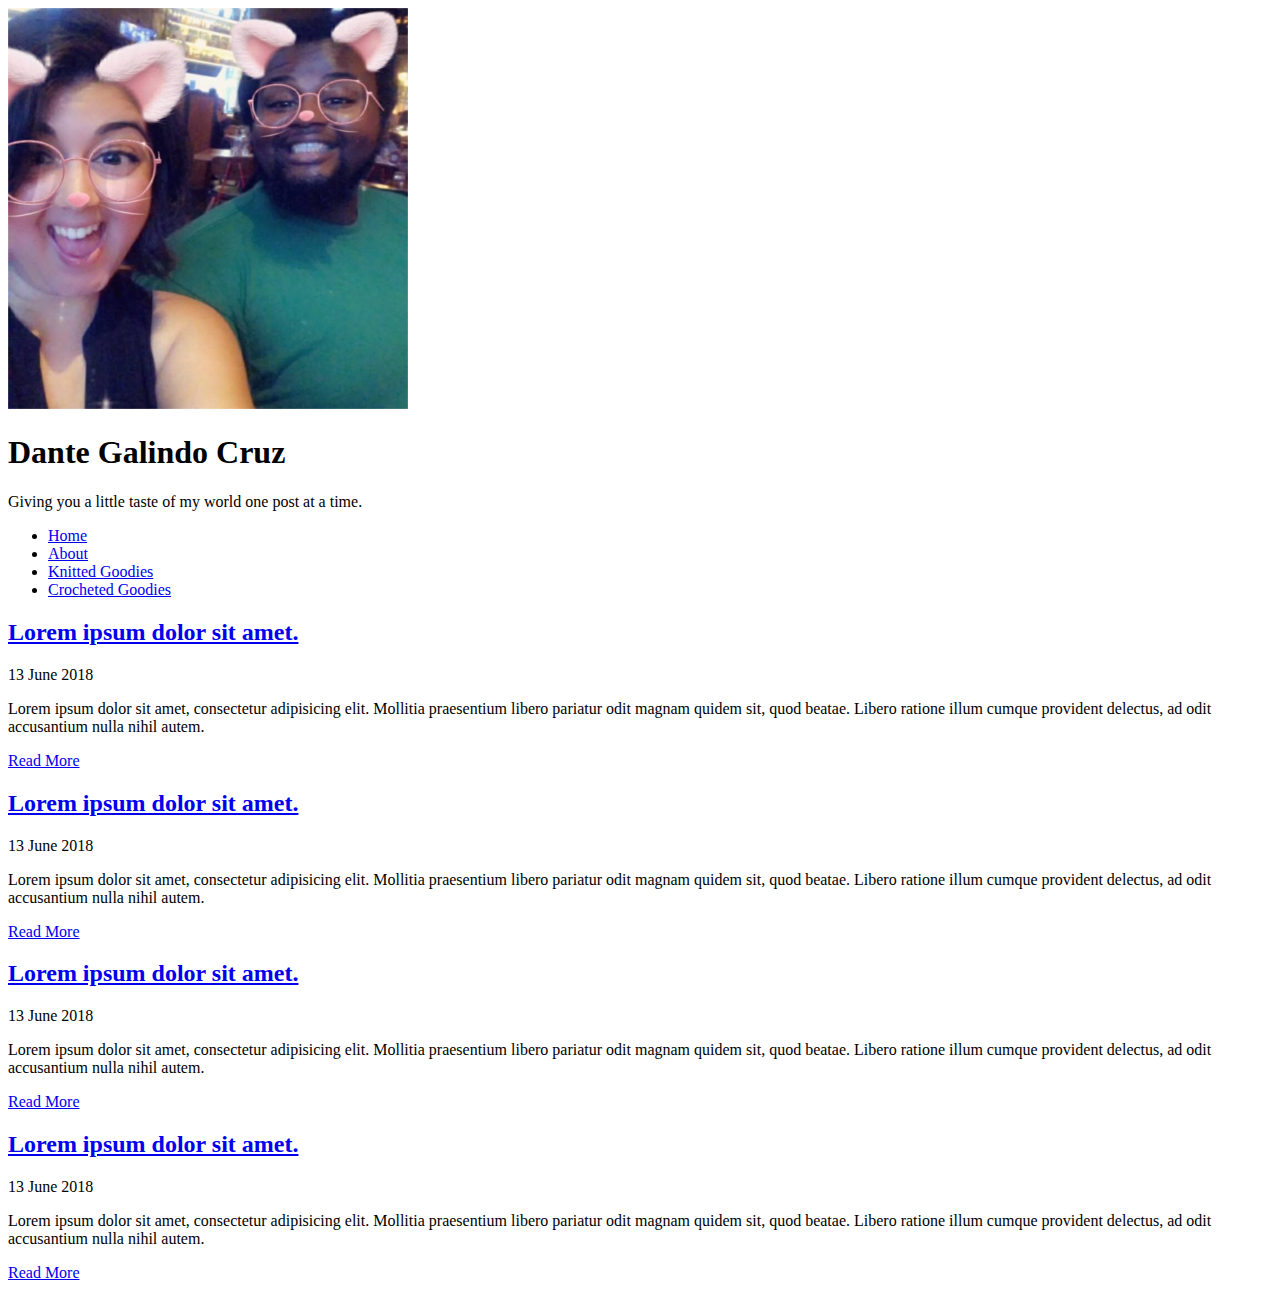
<file: about.html>
<!DOCTYPE html>
<html lang="en">
<head>
  <meta charset="UTF-8">
  <meta name="viewport" content="width=device-width, initial-scale=1.0">
  <meta http-equiv="X-UA-Compatible" content="ie=edge">
  <title>About</title>
</head>
<body>
  <div id="wrapper">
    <div id="left-menu">
       <div id="filter">
        <a href="#" class="clickable">
          <div class="hamburger-menu">
             <div class="hamburger"></div>
             <div class="hamburger"></div>
             <div class="hamburger"></div>
          </div>
        </a> <!-- End of clickable -->
      <div class="container">
        <img src="images/meandanna.jpg" alt="Anna and Dante">
        <h1>Dante Galindo Cruz</h1>
        <p>Giving you a little taste of my world one post at a time.</p>
        <ul id="nav-links">
          <li><a href="#">Home</a></li>
          <li><a href="#">About</a></li>
          <li><a href="#">Knitted Goodies</a></li>
          <li><a href="#">Crocheted Goodies</a></li>
        </ul>
      </div> <!-- End of container -->
      </div> <!-- End of filter -->
    </div> <!-- End of Left Menu -->
    <div id="main-content">
        <a href="#" class="clickable">
          <div class="hamburger-menu">
             <div class="hamburger"></div>
             <div class="hamburger"></div>
             <div class="hamburger"></div>
          </div>
        </a>
      <div class="container">
        <div class="post">
          <h2><a href="#">Lorem ipsum dolor sit amet.</a></h2>
          <p class="date">13 June 2018</p>
          <p>Lorem ipsum dolor sit amet, consectetur adipisicing elit. Mollitia praesentium libero pariatur odit magnam quidem sit, quod beatae. Libero ratione illum cumque provident delectus, ad odit accusantium nulla nihil autem.
         </p>
         <p><a href="#"><i class="fas fa-chevron-right"></i> Read More</a></p>
      </div>
      <div class="post">
        <h2><a href="#">Lorem ipsum dolor sit amet.</a></h2>
        <p class="date">13 June 2018</p>
        <p>Lorem ipsum dolor sit amet, consectetur adipisicing elit. Mollitia praesentium libero pariatur odit magnam quidem sit, quod beatae. Libero ratione illum cumque provident delectus, ad odit accusantium nulla nihil autem.
       </p>
       <p><a href="#"><i class="fas fa-chevron-right"></i> Read More</a></p>
      </div>
        <div class="post">
          <h2><a href="#">Lorem ipsum dolor sit amet.</a></h2>
          <p class="date">13 June 2018</p>
          <p>Lorem ipsum dolor sit amet, consectetur adipisicing elit. Mollitia praesentium libero pariatur odit magnam quidem sit, quod beatae. Libero ratione illum cumque provident delectus, ad odit accusantium nulla nihil autem.
         </p>
         <p><a href="#"><i class="fas fa-chevron-right"></i> Read More</a></p>
      </div>
      <div class="post">
        <h2><a href="#">Lorem ipsum dolor sit amet.</a></h2>
        <p class="date">13 June 2018</p>
        <p>Lorem ipsum dolor sit amet, consectetur adipisicing elit. Mollitia praesentium libero pariatur odit magnam quidem sit, quod beatae. Libero ratione illum cumque provident delectus, ad odit accusantium nulla nihil autem.
       </p>
       <p><a href="#"><i class="fas fa-chevron-right"></i> Read More</a></p>
    </div>
  </div> <!-- End of Cotaniner -->
</div><!-- End of main-content -->
</div> <!-- End of wrapper -->
<script src="js/script.js"></script>
</body>
</html>
</file>
